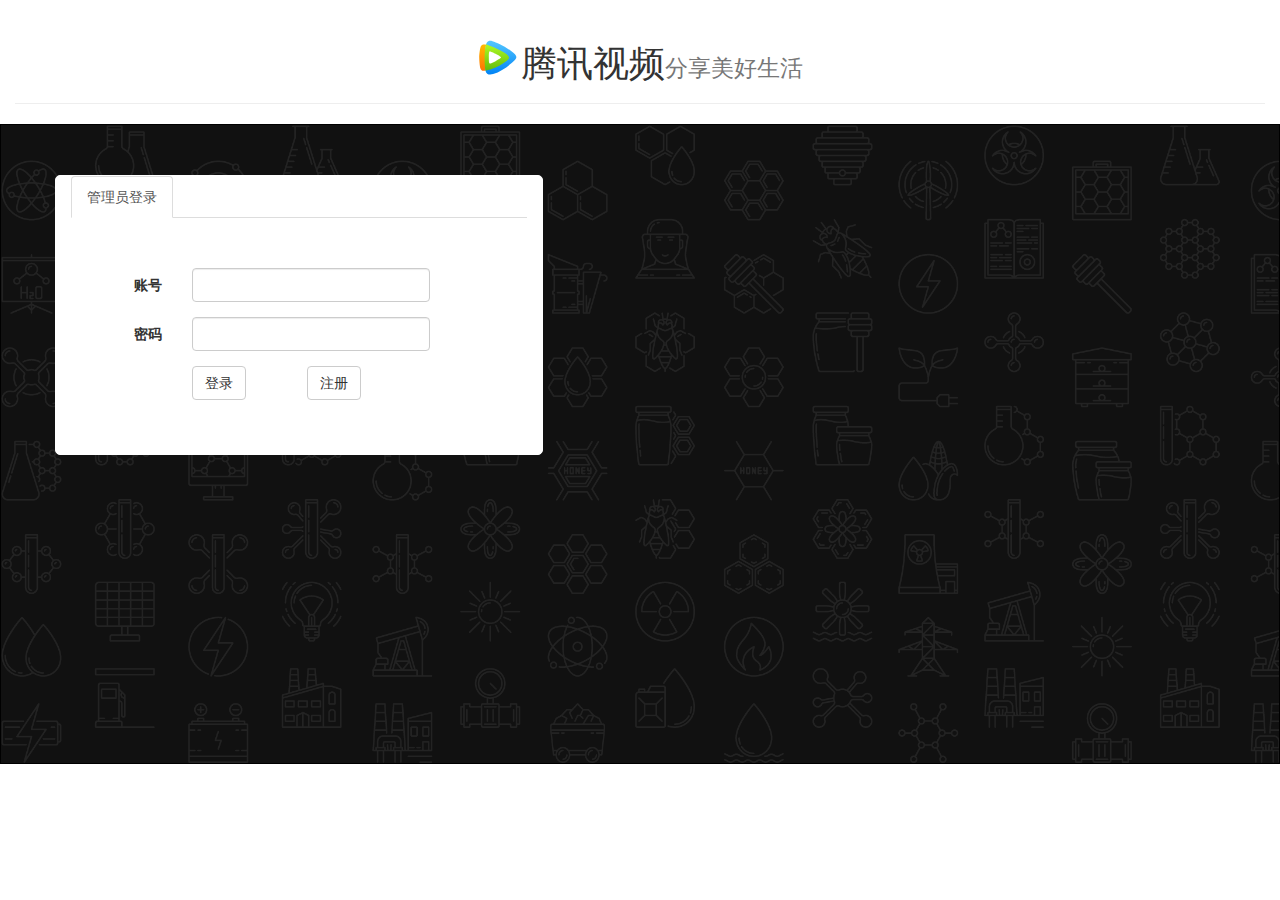
<file: login3.html>
<!DOCTYPE html>
<html lang="en">

	<head>
		<meta charset="UTF-8">
		<meta http-equiv="X-UA-Compatible" content="IE=edge">
		<meta name="viewport" content="width=device-width, initial-scale=1.0">
		<title>login3</title>
		<!-- 引入Bootstrap核心样式文件（必须） -->
		<link rel="stylesheet" href="css/bootstrap.css">
		<link rel="stylesheet" href="css/login3.css">
		<script type="text/javascript" src="js/jquery.js"></script>
		<!-- 引入所有的Bootstrap的JS插件 -->
		<script type="text/javascript" src="js/bootstrap.js"></script>
		<script type="text/javascript" src="js/login3.js"></script>
		<style>
			#header_top_logo {
				background: url(img/header_logo.svg);
				display: inline-block;
				width: 43px;
				height: 36px;
				z-index: 20;
			}
		</style>
	</head>

	<body>
		<div class="container-fluid">

			<div class="page-header">
				<h1 style="text-align: center;"><a id="header_top_logo"></a>腾讯视频<small>分享美好生活</small></h1>
			</div>
		</div>
		<section id="admin" style="padding-top: 50px;">
			<div class="container">
				<div class="row">
					<div class="col-md-5 st_box">
						<div class="text-center">
							<ul class="nav nav-tabs" role="tablist">
								<li role="presentation" class="active"><a href="#product1" aria-controls="home" role="tab" data-toggle="tab" id="td">管理员登录</a></li>
							</ul>
						</div>

						<div class="tab-content" style="padding-top: 50px">
							<div role="tabpanel" class="tab-pane  fade in active" id="product1">
								<div class="container-fluid">
									<div class="row">
										<form id="form_user" class="form-horizontal" action="/web_finnalWork/index.html" method="get">
											<div class="form-group">
												<label for="inputcf" class="col-sm-3 control-label">账号</label>
												<div class="col-sm-8 position_absolute">
													<input type="text" class="form-control width_input" id="inputcf" placeholder="" name="userName" required>
												</div>
											</div>
											<div class="form-group">
												<label for="inputda" class="col-sm-3 control-label">密码</label>
												<div class="col-sm-8">
													<input type="password" class="form-control width_input" id="inputda" placeholder="" name="passWord" required>
												</div>
											</div>
											<div class="form-group">
												<div class="col-sm-offset-3 col-sm-5">
													<button type="button" class="btn btn-default  bgbtn" onclick="submit1()">登录</button>
													<button type="button" class="btn btn-default  bgbtn" style="margin-left: 57px;" onclick="register()">注册</button>
												</div>
											</div>
										</form>

									</div>
								</div>
							</div>

						</div>
					</div>
				</div>
			</div>
			<div id="pover1" style="display: none;">
				<div class="alert alert-warning alert-danger" role="alert">
					<button type="button" class="close" aria-label="Close" onclick="alert_click()"><span aria-hidden="true" id="span_alert" >&times;</span></button>
					<strong>警告！</strong> 信息为空或者账号密码错误
				</div>
			</div>
		</section>
	</body>

	<script>
	</script>

</html>
</file>
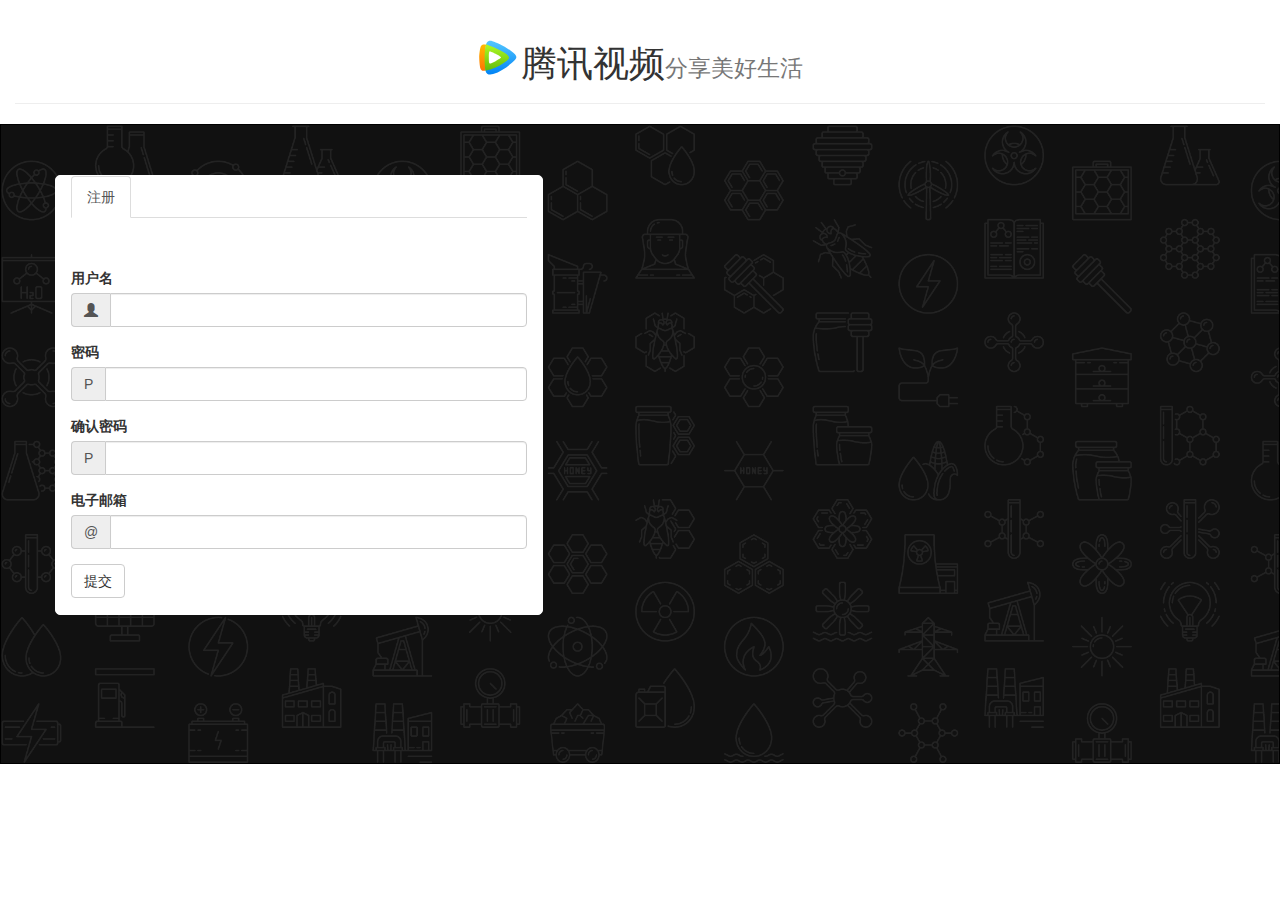
<file: register.html>
<!DOCTYPE html>
<html lang="en">

	<head>
		<meta charset="UTF-8">
		<meta http-equiv="X-UA-Compatible" content="IE=edge">
		<meta name="viewport" content="width=device-width, initial-scale=1.0">
		<title>register</title>
		<!-- 引入Bootstrap核心样式文件（必须） -->
		<link rel="stylesheet" href="css/bootstrap.css">
		<link rel="stylesheet" href="css/login3.css">
		<script type="text/javascript" src="js/jquery.js"></script>
		<!-- 引入所有的Bootstrap的JS插件 -->
		<script type="text/javascript" src="js/bootstrap.js"></script>
		<script type="text/javascript" src="js/login3.js"></script>
		<style>
			#header_top_logo {
				background: url(img/header_logo.svg);
				display: inline-block;
				width: 43px;
				height: 36px;
				z-index: 20;
			}
		</style>
	</head>

	<body>
		<div class="container-fluid">
			<div class="page-header">
				<h1 style="text-align: center;"><a id="header_top_logo"></a>腾讯视频<small>分享美好生活</small></h1>
			</div>
		</div>
		<section id="admin" style="padding-top: 50px;">
			<div class="container">
				<div class="row">
					<div class="col-md-5 st_box" style="height:440px ;">
						<div class="text-center">
							<ul class="nav nav-tabs" role="tablist">
								<li role="presentation" class="active"><a href="#product1" aria-controls="home" role="tab" data-toggle="tab" id="td">注册</a></li>
							</ul>
						</div>

						<div class="tab-content" style="padding-top: 50px">
							<div role="tabpanel" class="tab-pane  fade in active" id="product1">
								<div class="container-fluid">
									<div class="row">
										<form action="skip_page.html" method="get">
											<div class="form-group">
												<label for="exampleInputEmail1">用户名</label>
												<div class="input-group">
													<span class="input-group-addon"><span class="glyphicon glyphicon-user" aria-hidden="true"></span></span>
													<input type="text" class="form-control" id="exampleInputText" aria-describedby="inputGroupSuccess1Status" required>
												</div>
											</div>
											<div class="form-group">
												<label for="exampleInputEmail1">密码</label>
												<div class="input-group">
													<span class="input-group-addon">P</span>
													<input type="password" class="form-control" id="exampleInputPassword" aria-describedby="inputGroupSuccess1Status" required>
												</div>
											</div>

											<div class="form-group">
												<label for="exampleInputEmail1">确认密码</label>
												<div class="input-group">
													<span class="input-group-addon">P</span>
													<input type="password" class="form-control" id="exampleInputPassword2" aria-describedby="inputGroupSuccess1Status" required>
												</div>
											</div>

											<div class="form-group">
												<label for="exampleInputEmail1">电子邮箱</label>
												<div class="input-group">
													<span class="input-group-addon">@</span>
													<input type="email" class="form-control" id="exampleInputEmail" aria-describedby="inputGroupSuccess1Status" required>
												</div>
											</div>
											<button type="submit" class="btn btn-default ">提交</button>
										</form>

									</div>
								</div>
							</div>

						</div>
					</div>
				</div>
			</div>

		</section>
	</body>

	<script>
	</script>

</html>
</file>
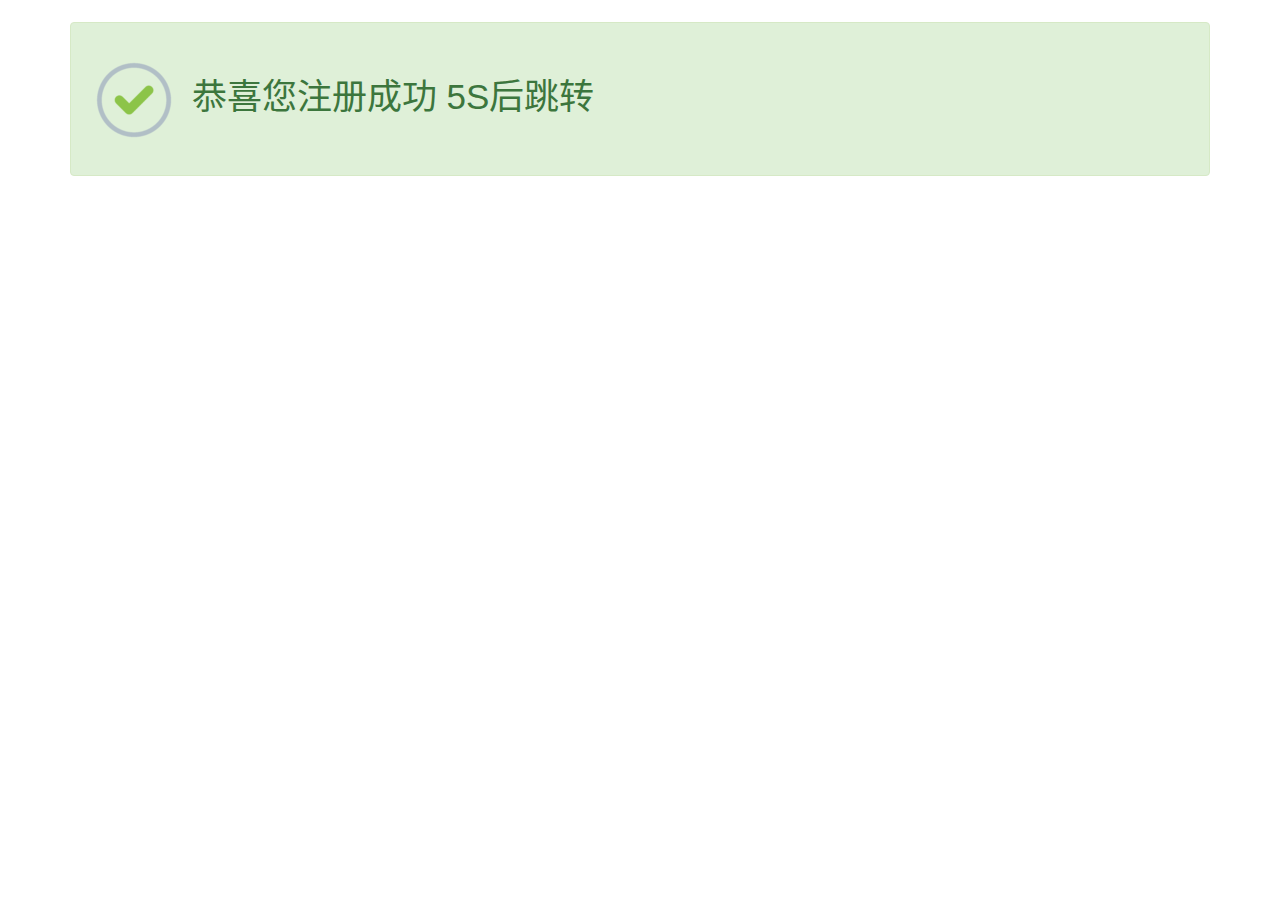
<file: skip_page.html>
<!DOCTYPE html>
<html lang="zh-CN">

	<head>
		<meta charset="utf-8">
		<meta http-equiv="X-UA-Compatible" content="IE=edge">
		<meta name="viewport" content="width=device-width, initial-scale=1">
		<title>skip_page</title>
		<link href="css/bootstrap.css" rel="stylesheet">
		<link rel="stylesheet" href="css/skip_page.css" />
	</head>

	<body style="background: white;">
		<div class="container">
			<div class="alert alert-success" role="alert" id="skip1">
				<img src="img/success_skip.png" /> 恭喜您注册成功
				<span id="span1"></span>S后跳转 </div>
		</div>

		<script src="js/jquery.js"></script>
		<script src="js/bootstrap.js"></script>
		<script type="text/javascript" src="js/skip_page.js"></script>
	</body>

</html>
</file>
<file: css/login3.css>
#admin{
    width: 100%;
    min-height: 640px;
    border: 1px solid #000;
    position: relative;
    background: url(../img/banner-bg.png);
    background-size: cover;
    background-color: #111;
}
#admin .st_box{
    border: 1px solid #fff;
    border-radius: 5px;
    z-index: 100;
    background-color:#fff ;
    height: 280px;
    position: relative;
}
#inputcf ,#inputda{
	display: inline-block;
	
}
.width_input{
	width: 81%;
}
label.error{
	background:url(../img/unchecked.gif) no-repeat 10px 3px;
	/*padding-left: 30px;*/
	font-family:georgia;
	font-size: 15px;
	font-style: normal;
	color: red;
}

#pover1{
	width: 486px;
	height: 51px;
	position: absolute;
	top: 275px;
	left: 174px;
	z-index: 1000;
}
</file>
<file: css/skip_page.css>
#skip1 {
		padding-bottom: 27px;
		padding-top: 29px;
		margin-top: 22px;
		font-size: 35px;
	}
</file>
